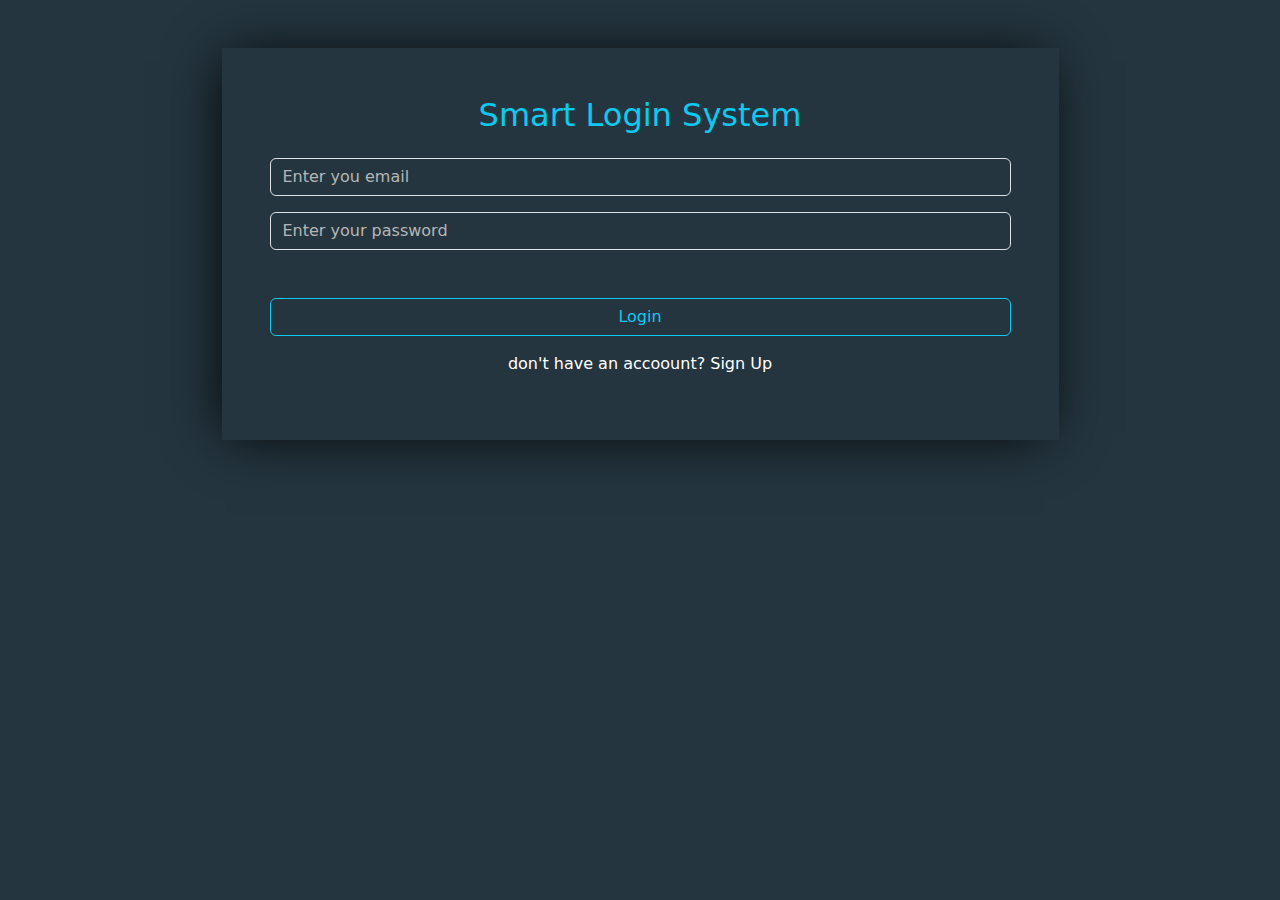
<file: index.html>
<!DOCTYPE html>
<html lang="en">
<head>
    <meta charset="UTF-8">
    <meta name="viewport" content="width=device-width, initial-scale=1.0">
    <title>signIn page </title>
    <link rel="stylesheet" href="css/bootstrap.min.css">
    <link rel="stylesheet" href="css/all.min.css">
    <link rel="stylesheet" href="css/home.css">
    <link rel="stylesheet" href="css/media.css">

</head>
<body>
  <div class="container py-5">
    <div class="w-75 p-5 m-auto text-center form-container ">
        <h2 class="text-info mb-4">Smart Login System</h2>

        <div class="mb-3 ">

            <input type="text" class="form-control bg-transparent text-white" id="loginEmail" placeholder="Enter you email">
        </div>
        <div class="mb-3">
            <input type="password" class="form-control bg-transparent text-white mb-5" id="loginPassword" placeholder="Enter your password">
        </div>
        
        <p class="text-danger d-none" id="fillMassage">fill the inputs first</p>
        <p class="text-danger d-none" id="wrongMassage">your email or password is incorrect</p>
        <a class="btn btn-outline-info w-100 mb-3 text-decoration-none" id="loginBtn" onclick="login()">Login</a>
        <p class="text-white">don't have an accoount? <a href="signUp.html" class="text-white text-decoration-none">Sign Up</a></p>
    </div>
</div>


  <script src="JS/bootstrap.bundle.min.js"></script>
  <script src="JS/main.js"></script>
</body>
</html>
</file>
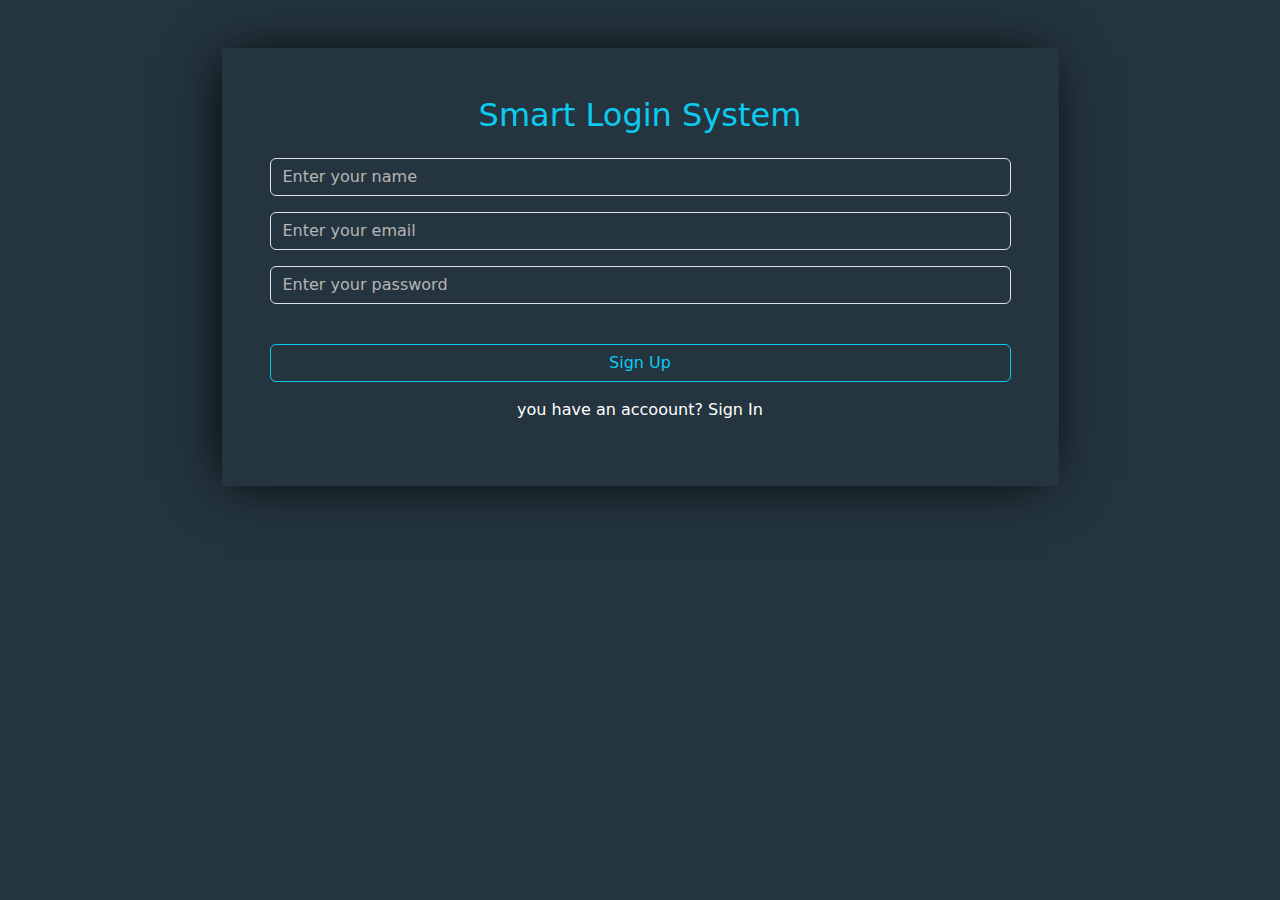
<file: signUp.html>
<!DOCTYPE html>
<html lang="en">
<head>
    <meta charset="UTF-8">
    <meta name="viewport" content="width=device-width, initial-scale=1.0">
    <title>signIn page </title>
    <link rel="stylesheet" href="css/bootstrap.min.css">
    <link rel="stylesheet" href="css/all.min.css">
    <link rel="stylesheet" href="css/home.css">
    <link rel="stylesheet" href="css/media.css">

</head>
<body>
<div class="container py-5">
<div class="w-75 text-center p-5 m-auto form-container">
  <h2 class="text-info mb-4">Smart Login System</h2>
  
  <div class="mb-3">
    <input type="text" class="form-control bg-transparent text-white" id="usernameInput" placeholder="Enter your name">
    <p id="usernameAlert" class="d-none text-danger">include at least 3 letters starting with capital, the second name is optional</p>
</div>
<div class="mb-3 ">

  <input type="email" class="form-control bg-transparent text-white" id="userEmailInput" placeholder="Enter your email">
  <p id="userEmailAlert" class="d-none text-danger">must be as: name@xxxxxx.com</p>
</div>

  <div class="mb-3">
    <input type="password" class="form-control bg-transparent text-white mb-3" id="userPasswordInput" placeholder="Enter your password">
    <p id="userPasswordAlert" class="d-none text-danger m-0"> password must be from 5 to 15 characters</p>


</div>

<p class="text-success d-none" id="confirmMsg">Success</p>
<p class="text-danger d-none mb-0" id="accountExistMsg">this account is exist ..Try again.</p>
<p class="text-danger d-none mb-0" id="tryAgainMsg">signUp failed..Try again</p>
<a id="signupBtn" onclick="signUp()" class="btn btn-outline-info w-100 mb-3 mt-4 text-decoration-none">Sign Up</a>
<p class="text-white d-block">you have an accoount? <a href="index.html" class="text-white text-decoration-none">Sign In</a></p>
<a href="index.html" class="d-none btn btn-outline-success text-white w-25 m-auto" id="signin">signin</a>

</div>
</div>
  <script src="JS/bootstrap.bundle.min.js"></script>
  <script src="JS/main.js"></script>
</body>
</html>
</file>
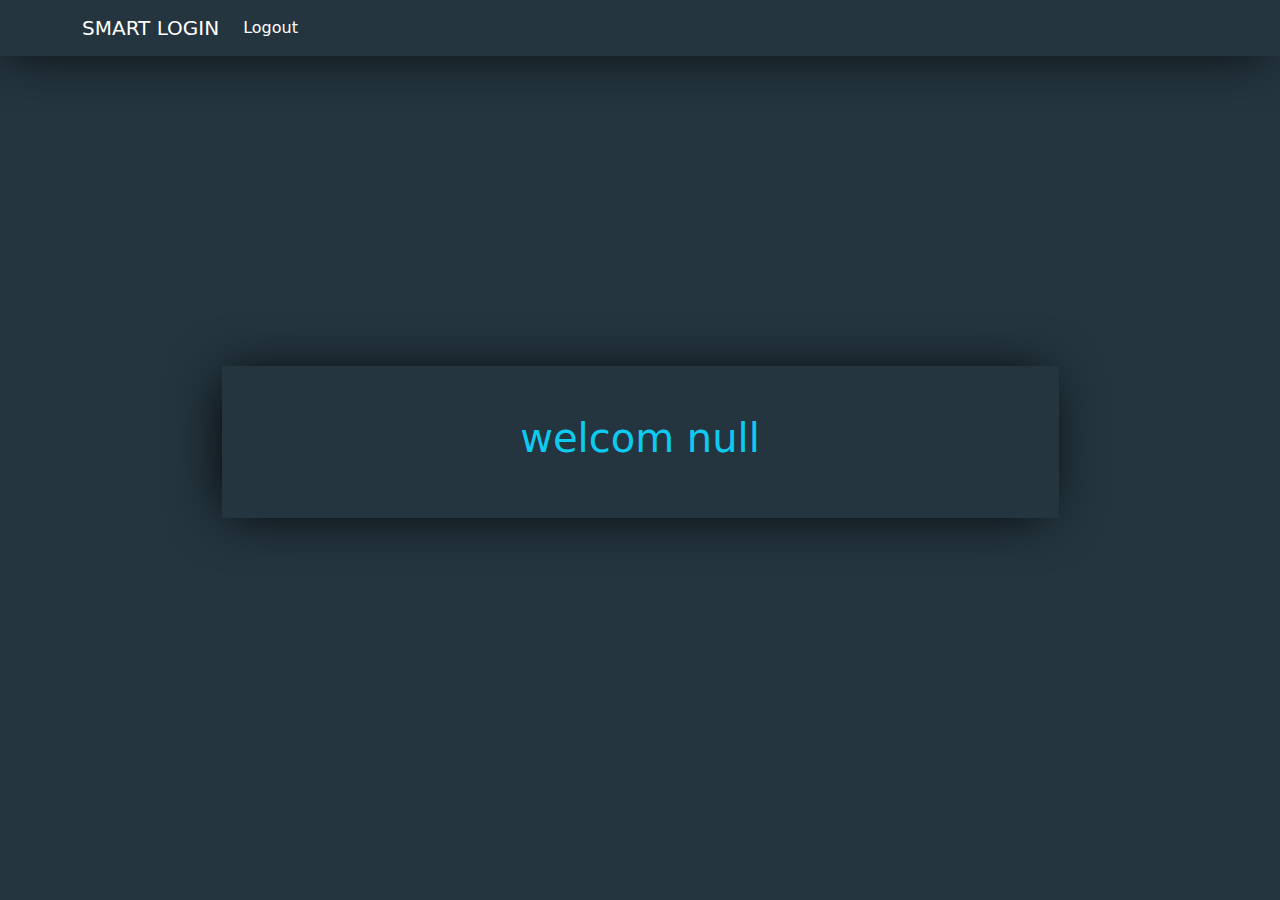
<file: welcom.html>
<!DOCTYPE html>
<html lang="en">
<head>
    <meta charset="UTF-8">
    <meta name="viewport" content="width=device-width, initial-scale=1.0">
    <title>signIn page </title>
    <link rel="stylesheet" href="css/bootstrap.min.css">
    <link rel="stylesheet" href="css/all.min.css">
    <link rel="stylesheet" href="css/home.css">
    <link rel="stylesheet" href="css/media.css">

</head>

  <body onload="displayWelcome()">

    <nav class="navbar navbar-expand-lg navbar-light bg-light">
        <div class="container">
            <a class="navbar-brand text-white" href="#">SMART LOGIN</a>
            <button class="navbar-toggler" type="button" data-toggle="collapse" data-target="#navbarSupportedContent"
                aria-controls="navbarSupportedContent" aria-expanded="true" aria-label="Toggle navigation" id="navOptionBtn" onclick="navbarOptions()">
                <span class="navbar-toggler-icon"></span>
            </button>
            
            <div class="collapse navbar-collapse show" id="navbarSupportedContent">
                <ul class="navbar-nav ml-auto">

                    <li class="nav-item ">
                        <a class="nav-link btn btn-outline-success text-white" onclick="logout()" href="index.html">Logout</a>
                    </li>


                </ul>

            </div>
        </div>
    </nav>
    <div class="container my-5 text-center h-100 d-flex align-items-center">
        <div class="group m-auto w-75 p-5">
            <h1 id="username" class="text-info" ></h1>
        </div>
    </div>


  <script src="JS/bootstrap.bundle.min.js"></script>
  <script src="JS/main.js"></script>
</body>
</html>
</file>
<file: css/home.css>
body, .form-container
{
    background-color: #24353f;
}
body
{
    height: 75vh;
}
p a:hover
{
    text-decoration: underline !important;
}
.form-container
{
    box-shadow: -5px 2px 54px -9px rgba(0, 0, 0, 1)
}
input::placeholder
{
    color:  rgb(182, 182, 182) !important;
}
.navbar
{
    background-color: #24353f !important;
    box-shadow: -5px 2px 54px -9px rgba(0, 0, 0, 1);
}
.group {
    box-shadow: -5px 2px 54px -9px rgba(0, 0, 0, 1);
}
</file>
<file: css/media.css>
@media screen and (min-width:640px) {
    .item{
        width: 1%;

    }
}
@media screen and (min-width:780px) {
    
}
@media screen and (min-width:1024px) {
    
}
@media screen and (min-width:1280px) {
    
}
@media screen and (min-width:6136px) {
    
}
</file>
